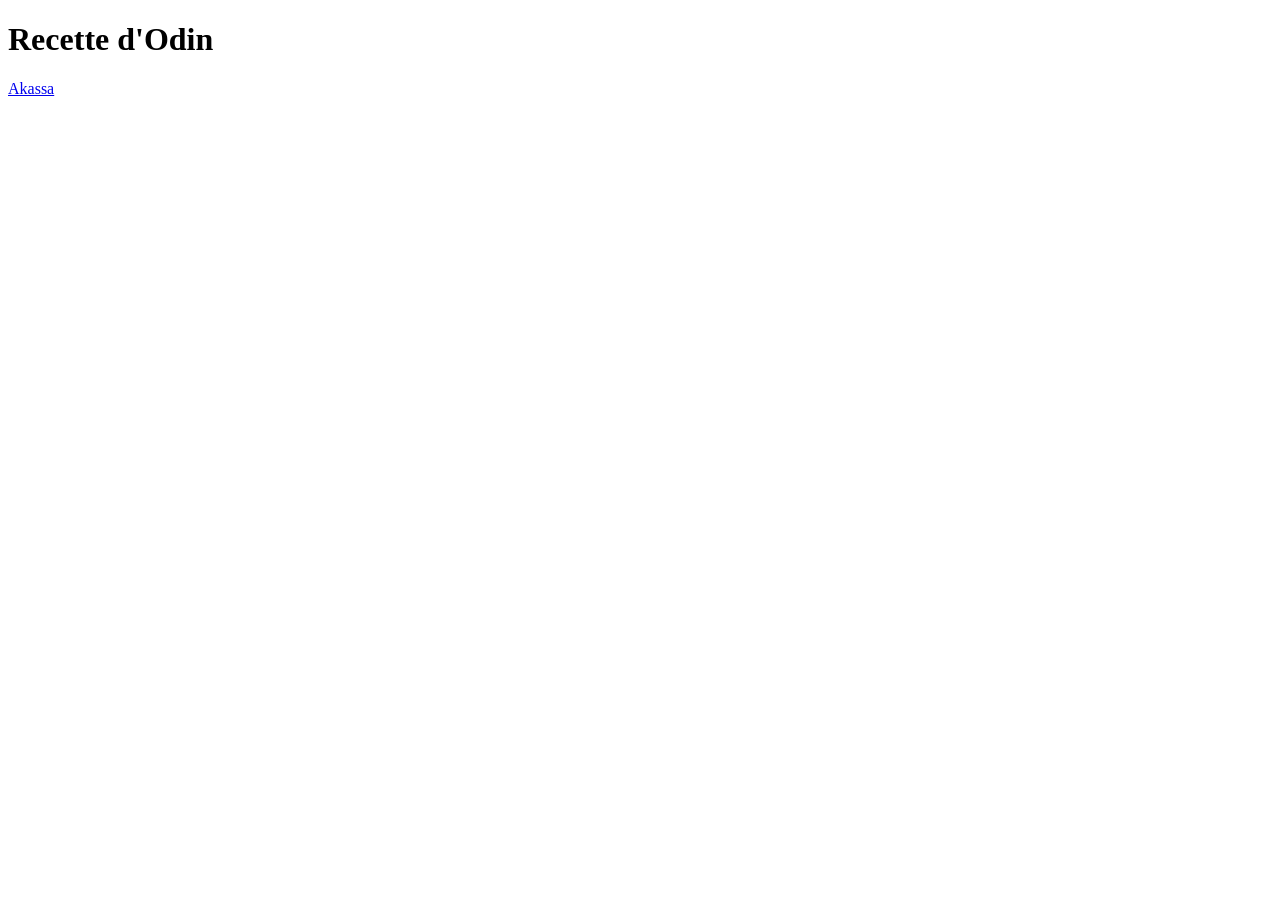
<file: index.html>
<!DOCTYPE html>
<html lang="fr">
    <head>
        <meta charset="UTF-8">
        <meta name="viewport" content="width=device-width, initial-scale=1.0">
        <title>Recette d'Odin</title>
    </head>
    <body>
        <h1>Recette d'Odin</h1>
        <a href="recipes/akassa.html">Akassa</a>
    </body>
</html>
</file>
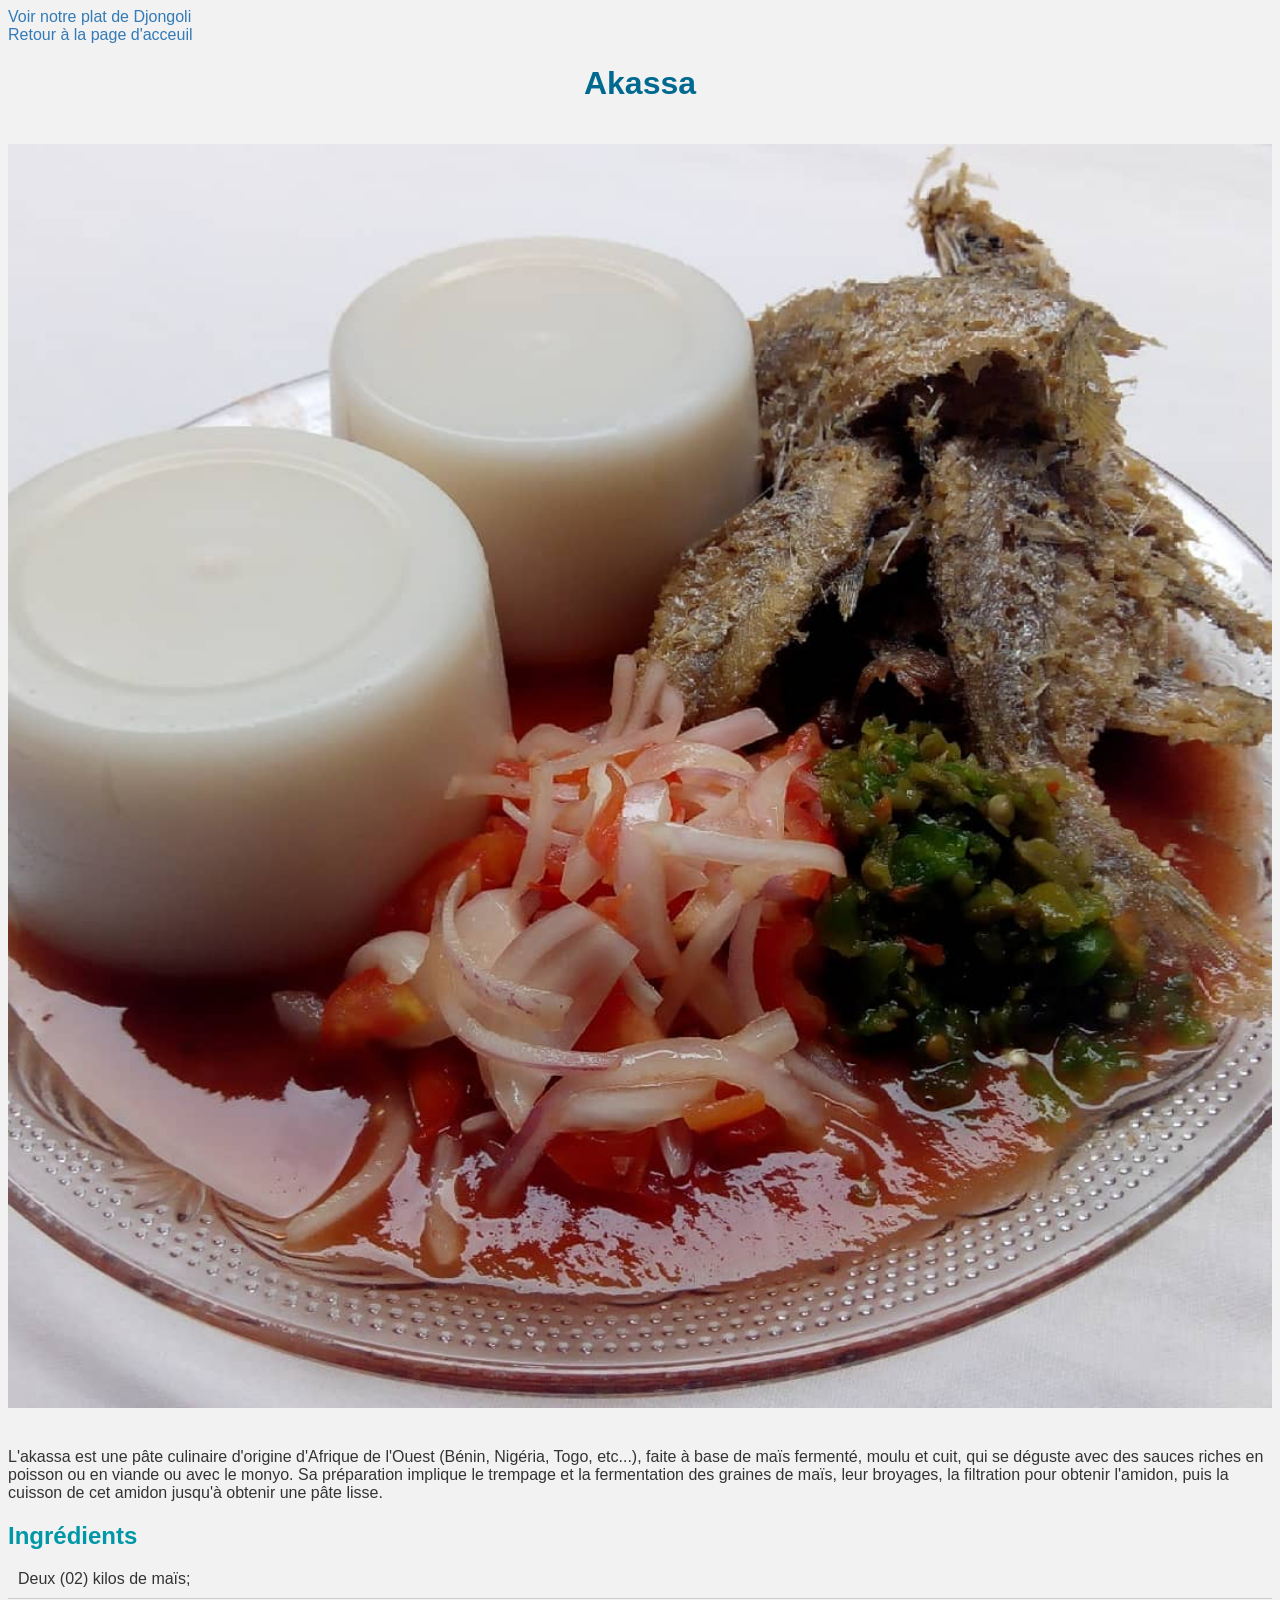
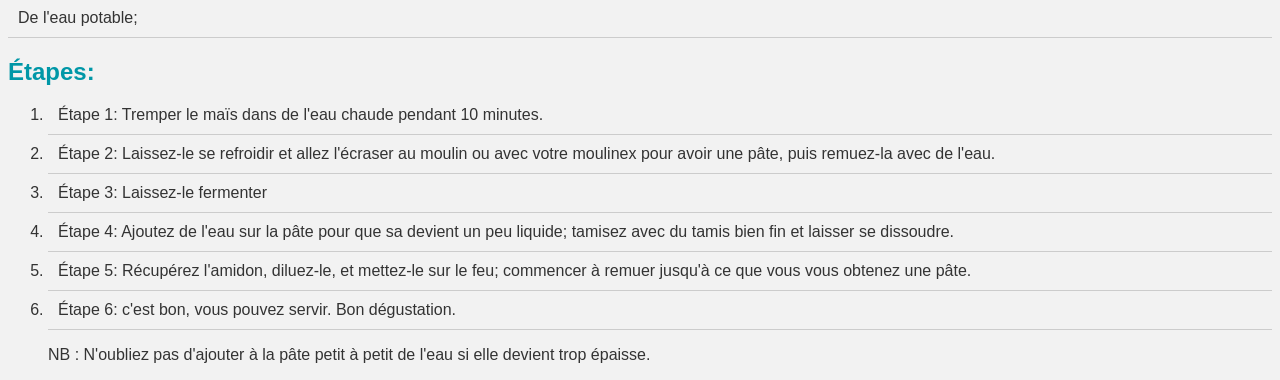
<file: recipes/akassa.html>
<!DOCTYPE html>
<html lang="fr">
    <head>
        <meta charset="UTF-8">
<meta name="viewport" content="width=device-width, initial-scale=1.0">
<title>Akassa</title>
<link rel="stylesheet" href="styles.css">
    </head>
    <body>
            <a href="Djongoli.html">Voir notre plat de Djongoli<br></a>
            <a href="../index.html">Retour à la page d'acceuil</a>
            <h1>Akassa</h1>
            <img src="images/akassa.jpg" alt="Akassa">
            <p>L'akassa est une pâte culinaire d'origine d'Afrique de l'Ouest (Bénin, Nigéria, Togo, etc...), faite à base de maïs fermenté, moulu et cuit, qui se déguste avec des sauces riches en poisson ou en viande ou avec le monyo. Sa préparation implique le trempage et la fermentation des graines de maïs, leur broyages, la filtration pour obtenir l'amidon, puis la cuisson de cet amidon jusqu'à obtenir une pâte lisse.</p>
            <h2>Ingrédients</h2>
            <ul>
            <li>Deux (02) kilos de maïs;</li>
            <li>De l'eau potable;</li>
            <h2>Étapes:</h2>
            <ol>
                <li>Étape 1: Tremper le maïs dans de l'eau chaude pendant 10 minutes.</li>
                <li>Étape 2: Laissez-le se refroidir et allez l'écraser au moulin ou avec votre moulinex pour avoir une pâte, puis remuez-la avec de l'eau.</li>
                <li>Étape 3: Laissez-le fermenter</li>
                <li>Étape 4: Ajoutez de l'eau sur la pâte pour que sa devient un peu liquide; tamisez avec du tamis bien fin et laisser se dissoudre.</li>
                <li>Étape 5: Récupérez l'amidon, diluez-le, et mettez-le sur le feu; commencer à remuer jusqu'à ce que vous vous obtenez une pâte.</li>
                <li>Étape 6: c'est bon, vous pouvez servir. Bon dégustation.</li>
                <p>NB : N'oubliez pas d'ajouter à la pâte petit à petit de l'eau si elle devient trop épaisse.</p>
            </ol>
            </ul>
    </body>
</html>
</file>
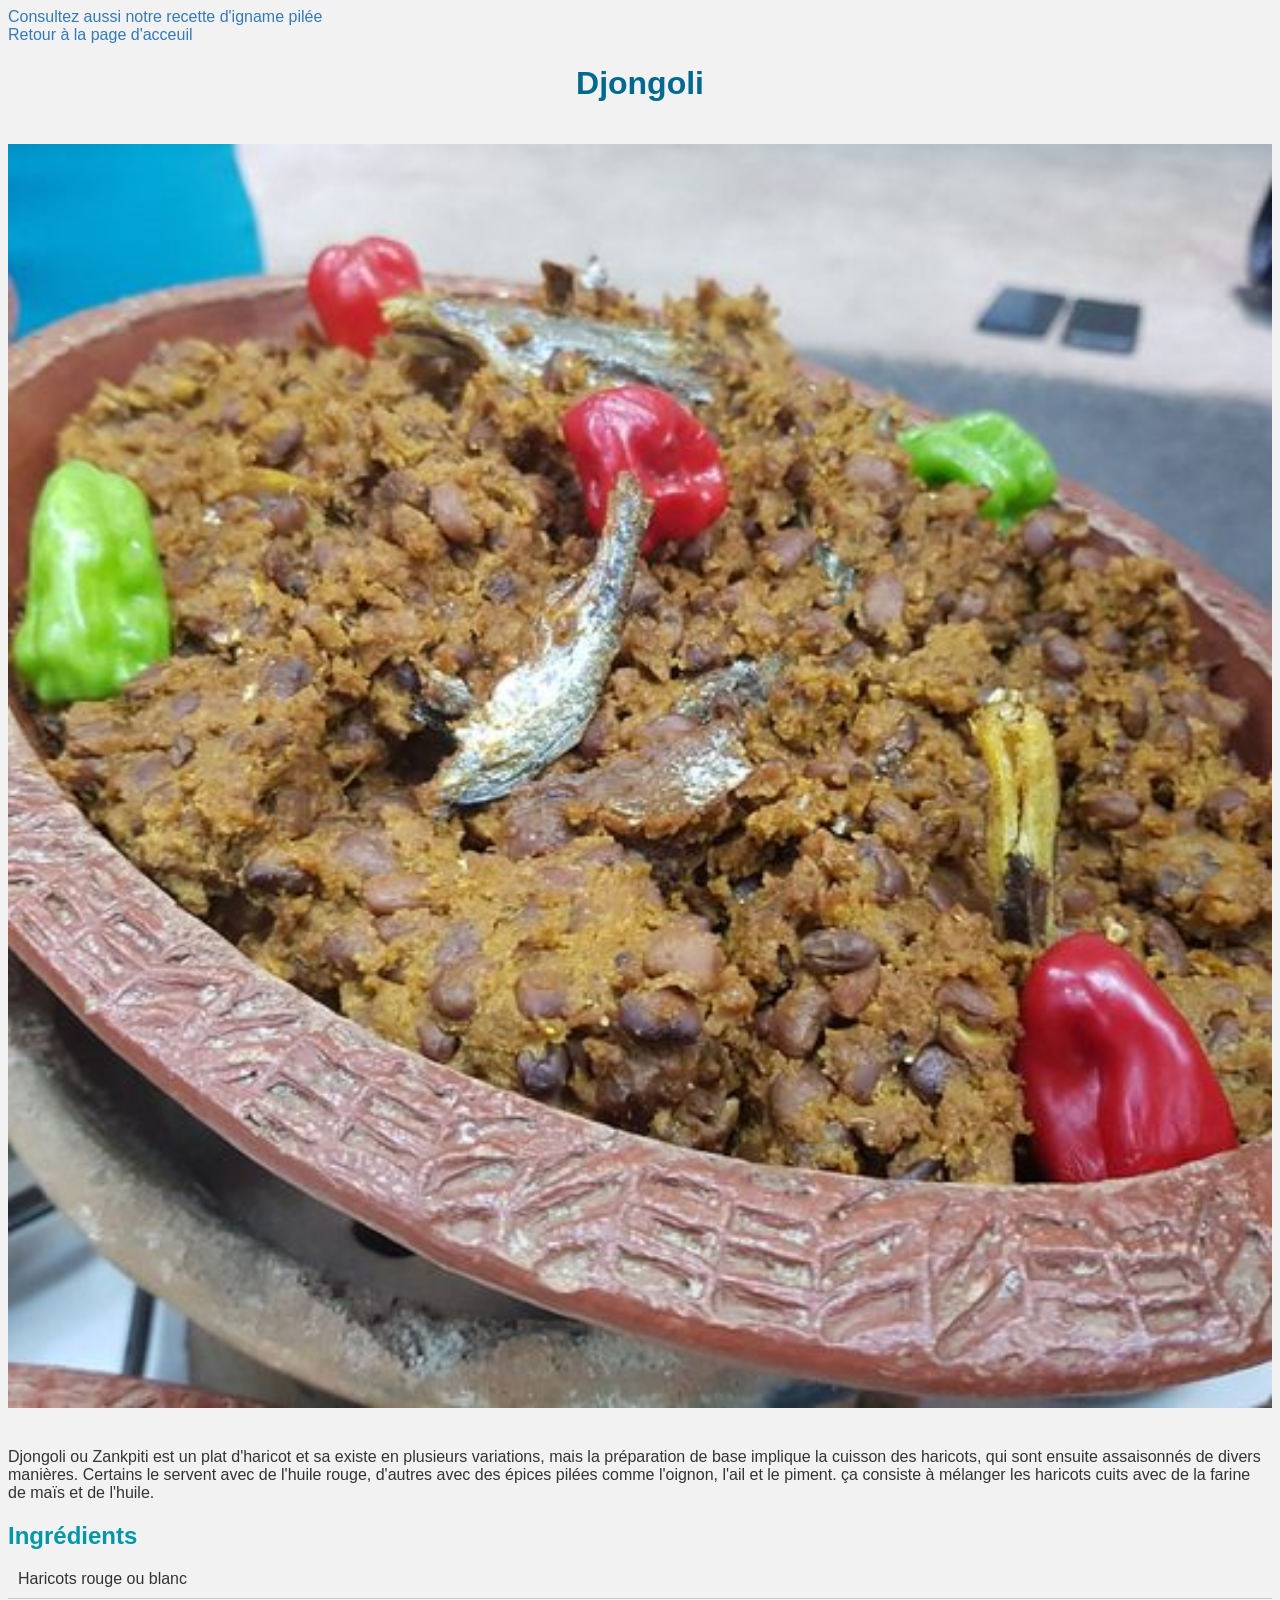
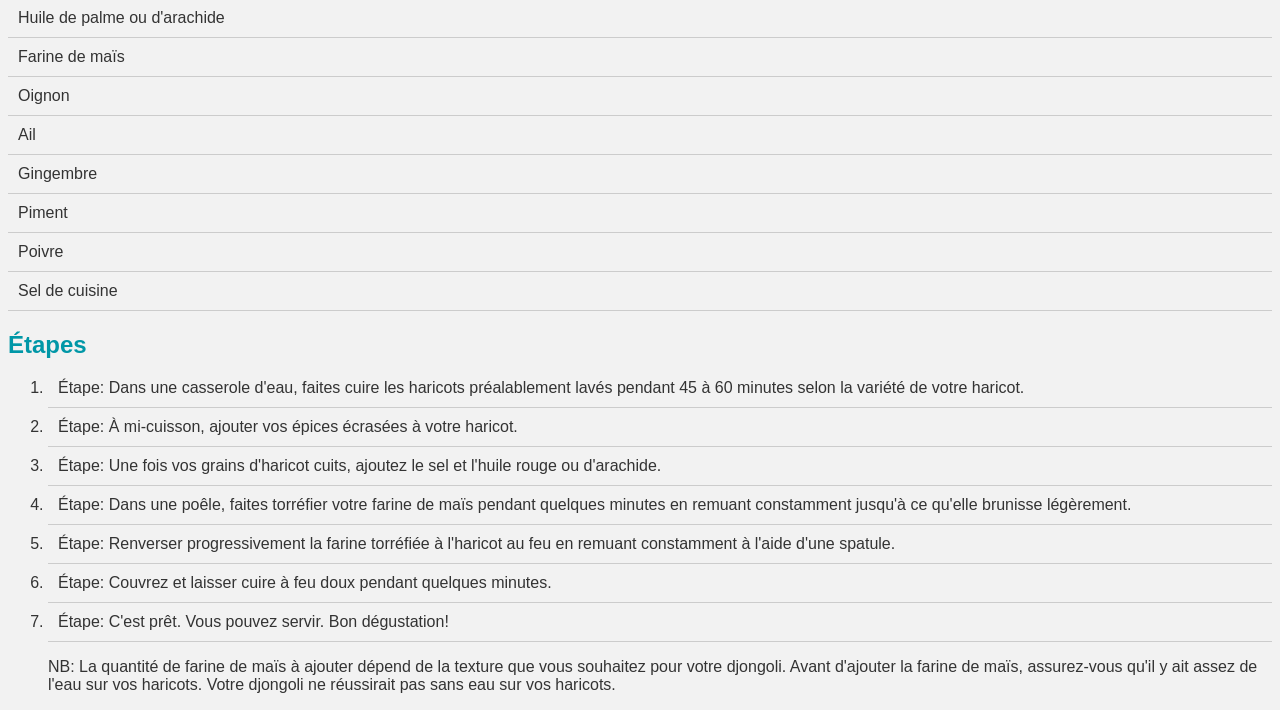
<file: recipes/Djongoli.html>
<!DOCTYPE html>
<html lang="fr">
    <head>
        <meta charset="UTF-8">
        <meta name="viewport" content="width=device-width, initial-scale=1.0">
        <title>Djongoli</title>
        <link rel="stylesheet" href="styles.css">
    </head>
    <body>
        <a href="Ignamepilee.html">Consultez aussi notre recette d'igname pilée<br></a>
        <a href="../index.html">Retour à la page d'acceuil</a>
        <h1>Djongoli</h1>
        <img src="images/djongoli.jpg" alt="djongoli">
    <p>Djongoli ou Zankpiti est un plat d'haricot et sa existe en plusieurs variations, mais la préparation de base implique la cuisson des haricots, qui sont ensuite assaisonnés de divers manières. Certains le servent avec de l'huile rouge, d'autres avec des épices pilées comme l'oignon, l'ail et le piment. ça consiste à mélanger les haricots cuits avec de la farine de maïs et de l'huile.</p>
    <h2>Ingrédients</h2>
    <ul>
        <li>Haricots rouge ou blanc</li>
        <li>Huile de palme ou d'arachide</li>
        <li>Farine de maïs</li>
        <li>Oignon</li>
        <li>Ail</li>
        <li>Gingembre</li>
        <li>Piment</li>
        <li>Poivre</li>
        <li>Sel de cuisine</li>
        <h2>Étapes</h2>
        <ol>
            <li>Étape: Dans une casserole d'eau, faites cuire les haricots préalablement lavés pendant 45 à 60 minutes selon la variété de votre haricot.</li>
            <li>Étape: À mi-cuisson, ajouter vos épices écrasées à votre haricot.</li>
            <li>Étape: Une fois vos grains d'haricot cuits, ajoutez le sel et l'huile rouge ou d'arachide.</li>
            <li>Étape: Dans une poêle, faites torréfier votre farine de maïs pendant quelques minutes en remuant constamment jusqu'à ce qu'elle brunisse légèrement.</li>
            <li>Étape: Renverser progressivement la farine torréfiée à l'haricot au feu en remuant constamment à l'aide d'une spatule.</li>
            <li>Étape: Couvrez et laisser cuire à feu doux pendant quelques minutes.</li>
            <li>Étape: C'est prêt. Vous pouvez servir. Bon dégustation!</li>
            <p>NB: La quantité de farine de maïs à ajouter dépend de la texture que vous souhaitez pour votre djongoli. Avant d'ajouter la farine de maïs, assurez-vous qu'il y ait assez de l'eau sur vos haricots. Votre djongoli ne réussirait pas sans eau sur vos haricots.</p>
        </ol>
    </ul>
</body>
</html>
</file>
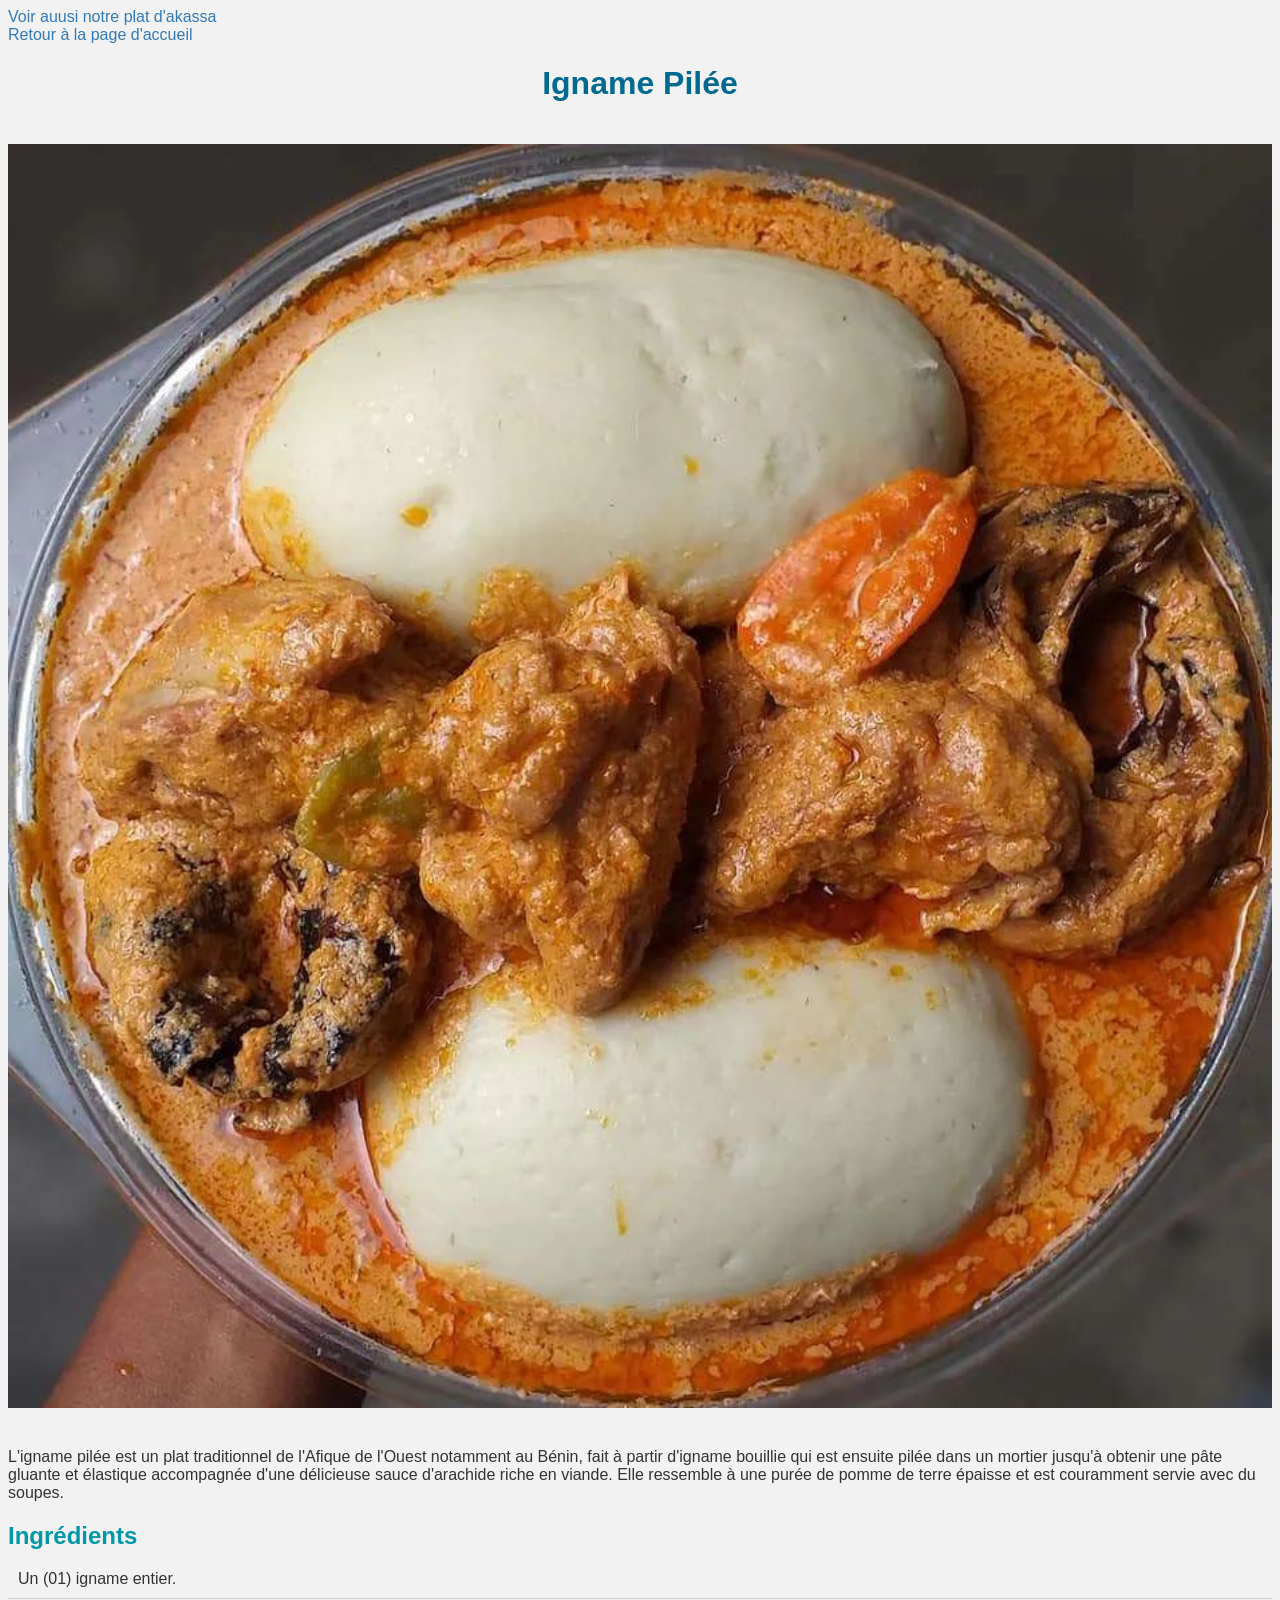
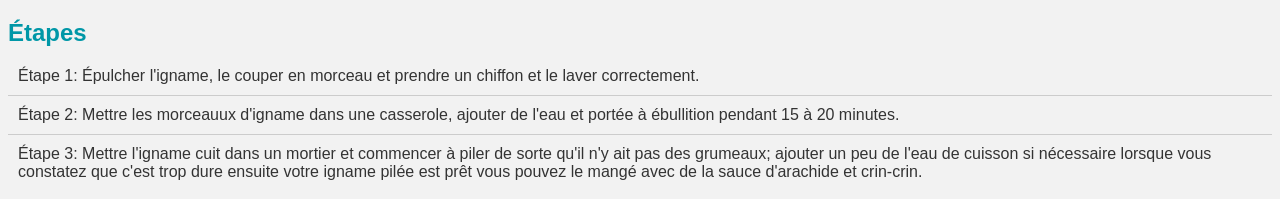
<file: recipes/Ignamepilee.html>
<!DOCTYPE html>
<html lang="fr">
    <head>
        <meta charset="UTF-8">
        <meta name="viewport" content="width=device-width, initial-scale=1.0">
        <title>Igname Pilée</title>
        <link rel="stylesheet" href="styles.css">
    </head>
    <body>
        <a href="akassa.html">Voir auusi notre plat d'akassa<br></a>
        <a href="../index.html">Retour à la page d'accueil</a>
        <h1>Igname Pilée</h1>
        <img src="images/igname.jpg" alt="Igname Pilée">
        <p>L'igname pilée est un plat traditionnel de l'Afique de l'Ouest notamment au Bénin, fait à partir d'igname bouillie qui est ensuite pilée dans un mortier jusqu'à obtenir une pâte gluante et élastique accompagnée d'une délicieuse sauce d'arachide riche en viande. Elle ressemble à une purée de pomme de terre épaisse et est couramment servie avec du soupes.</p>
        <h2>Ingrédients</h2>
        <ul>
            <li>Un (01) igname entier.</li>
            <h2>Étapes</h2>
            <li>Étape 1: Épulcher l'igname, le couper en morceau et prendre un chiffon et le laver correctement.</li>
            <li>Étape 2: Mettre les morceauux d'igname dans une casserole, ajouter de l'eau et portée à ébullition pendant 15 à 20 minutes.</li>
            <li>Étape 3: Mettre l'igname cuit dans un mortier et commencer à piler de sorte qu'il n'y ait pas des grumeaux; ajouter un peu de l'eau de cuisson si nécessaire lorsque vous constatez que c'est trop dure ensuite votre igname pilée est prêt vous pouvez le mangé avec de la sauce d'arachide et crin-crin.</li>
        </ul>
    </body>

</html>
</file>
<file: recipes/styles.css>
body {
font-family: Arial, sans-serif;
background-color: #f2f2f2;
color: #333;
}

h1 {
    color: #00698f;
    text-align: center;
}
h2 {
    color: #0097a7;
    margin-bottom: 10px;
}

ul {
list-style: none;
padding: 0;
margin: 0;
}

li{
    padding: 10px;
    border-bottom: 1px solid #ccc;
}

li:last-child {
    border-bottom: none;
}

img {
    width: 100%;
    height: auto;
    margin: 20px 0;
}

a {
color: #337ab7;
text-decoration: none;
}

a:hover {
    color: #23527c;
}
</file>
